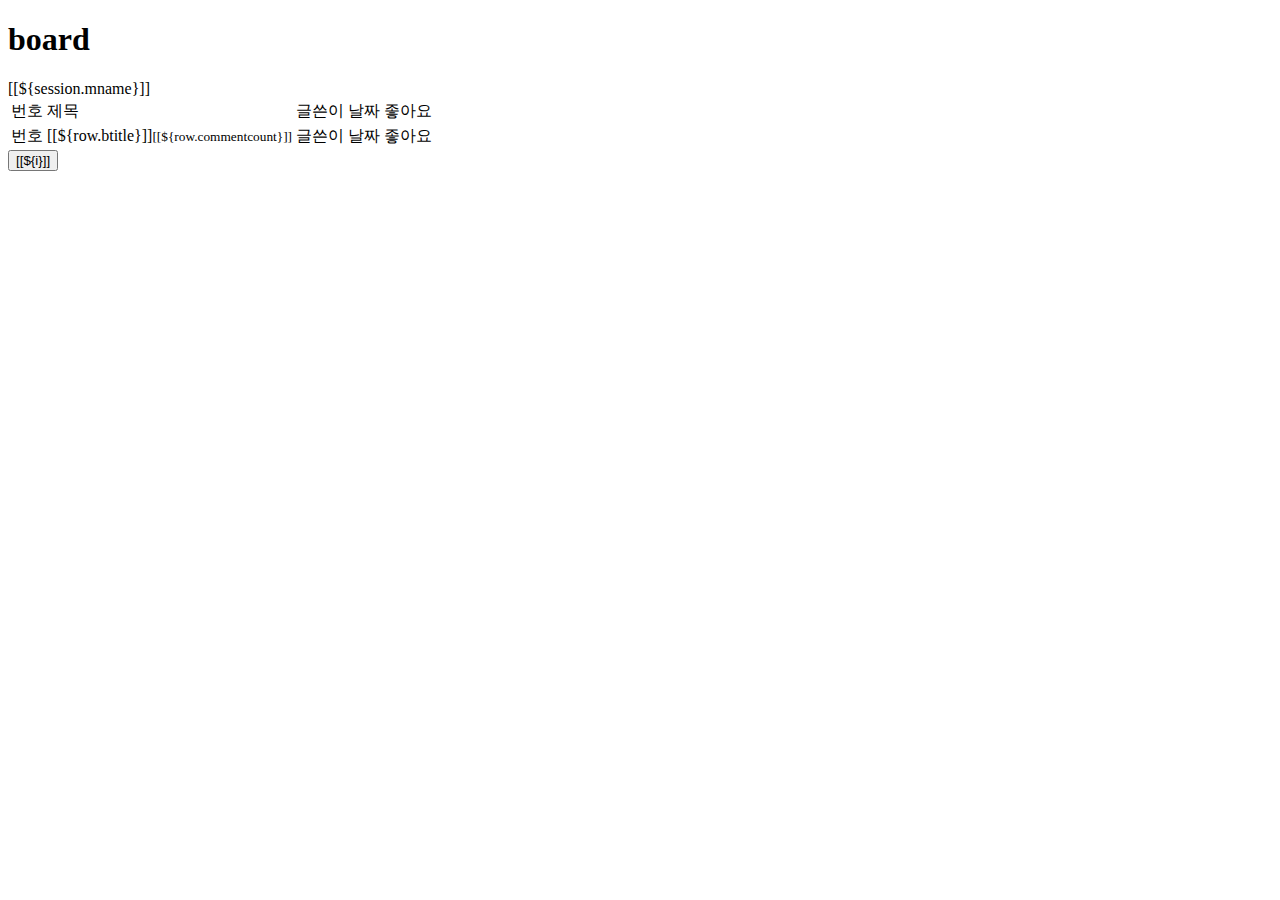
<file: august30/src/main/resources/templates/board.html>
<!DOCTYPE html>
<html lang="ko" xmlns:th="http://www.thymeleaf.org">
<head>
<meta charset="UTF-8">
<title>Insert title here</title>
<link rel="stylesheet" type="text/css" th:href="@{./css/board.css}">
</head>
<body>
	<th:block th:insert="~{/menu.html :: menu}"></th:block>

	<h1>board</h1>
	[[${session.mname}]]
	<table>
		<tr>
			<td>번호</td>
			<td>제목</td>
			<td>글쓴이</td>
			<td>날짜</td>
			<td>좋아요</td>
		</tr>

		<tr th:each="row : ${list}">
			<td th:text="${row.bno}">번호</td>
			<td th:onclick="|location.href='@{/detail(bno=${row.bno})}'|">[[${row.btitle}]]<small>[[${row.commentcount}]]</small></td>
			<td th:text="${row.m_name}">글쓴이</td>
			<td th:text="${row.bdate}">날짜</td>
			<td th:text="${row.blike}">좋아요</td>
		</tr>
	</table>
	<div class="paging">
	<th:block th:each = "i : ${#numbers.sequence(1, 10)}">
	<button th:onclick="|location.href='@{./board(pageNo=${i})}'|">[[${i}]]</button>
	</th:block>
	</div>
	
</body>
</html>
</file>
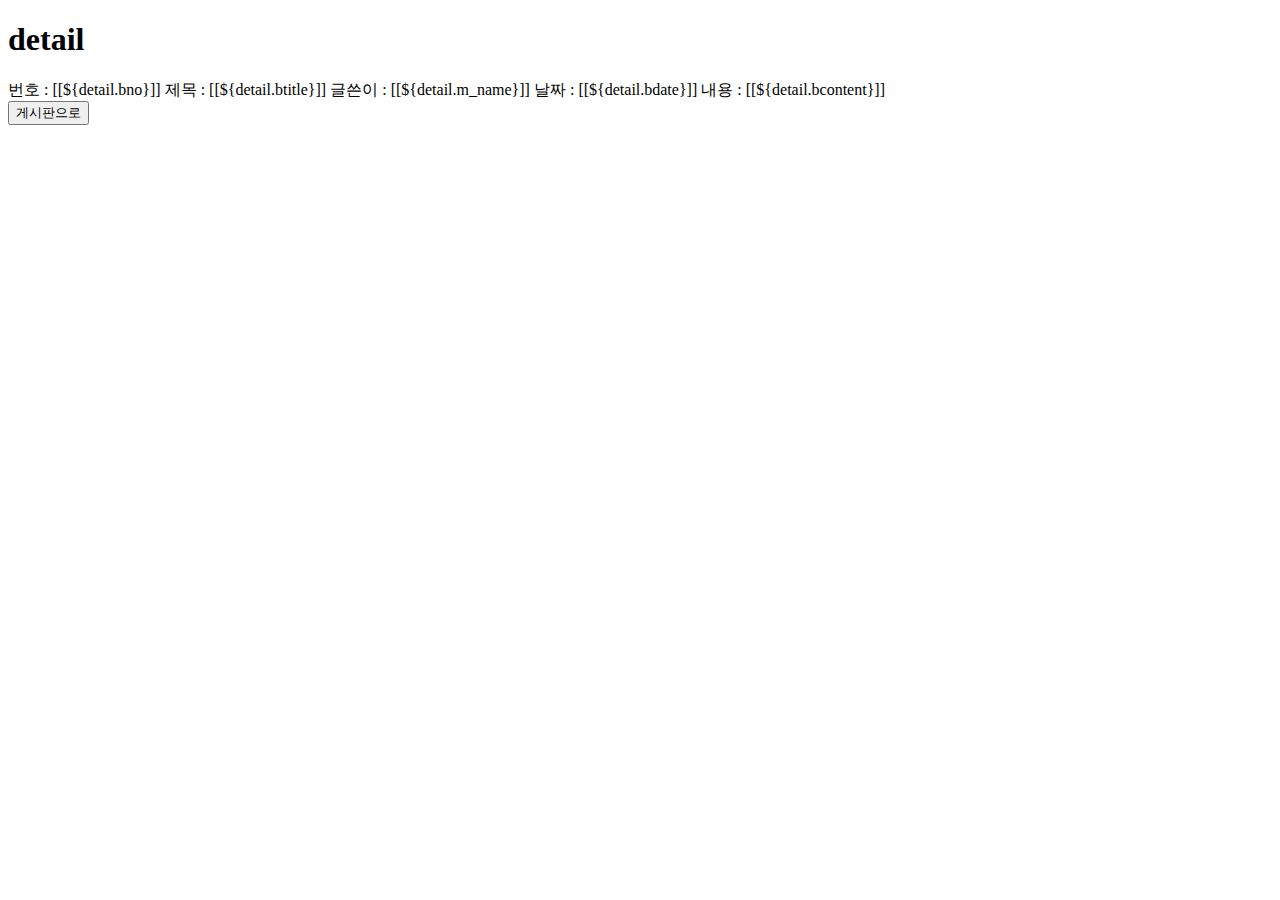
<file: august30/src/main/resources/templates/detail.html>
<!DOCTYPE html>
<html lang="ko" xmlns:th="http://www.thymeleaf.org">
<head>
<meta charset="UTF-8">
<title>Insert title here</title>
</head>
<body>
	<th:block th:insert="~{/menu.html :: menu}"></th:block>
	<h1>detail</h1>
	<div>
	번호 : [[${detail.bno}]]
	제목 : [[${detail.btitle}]]
	글쓴이 : [[${detail.m_name}]]
	날짜 : [[${detail.bdate}]]
	내용 : [[${detail.bcontent}]]
	</div>
	<button th:onclick="|location.href='@{/board}'|">게시판으로</button>
	<th:block th:insert="~{/menu.html :: footer}"></th:block>
</body>
</html>
</file>
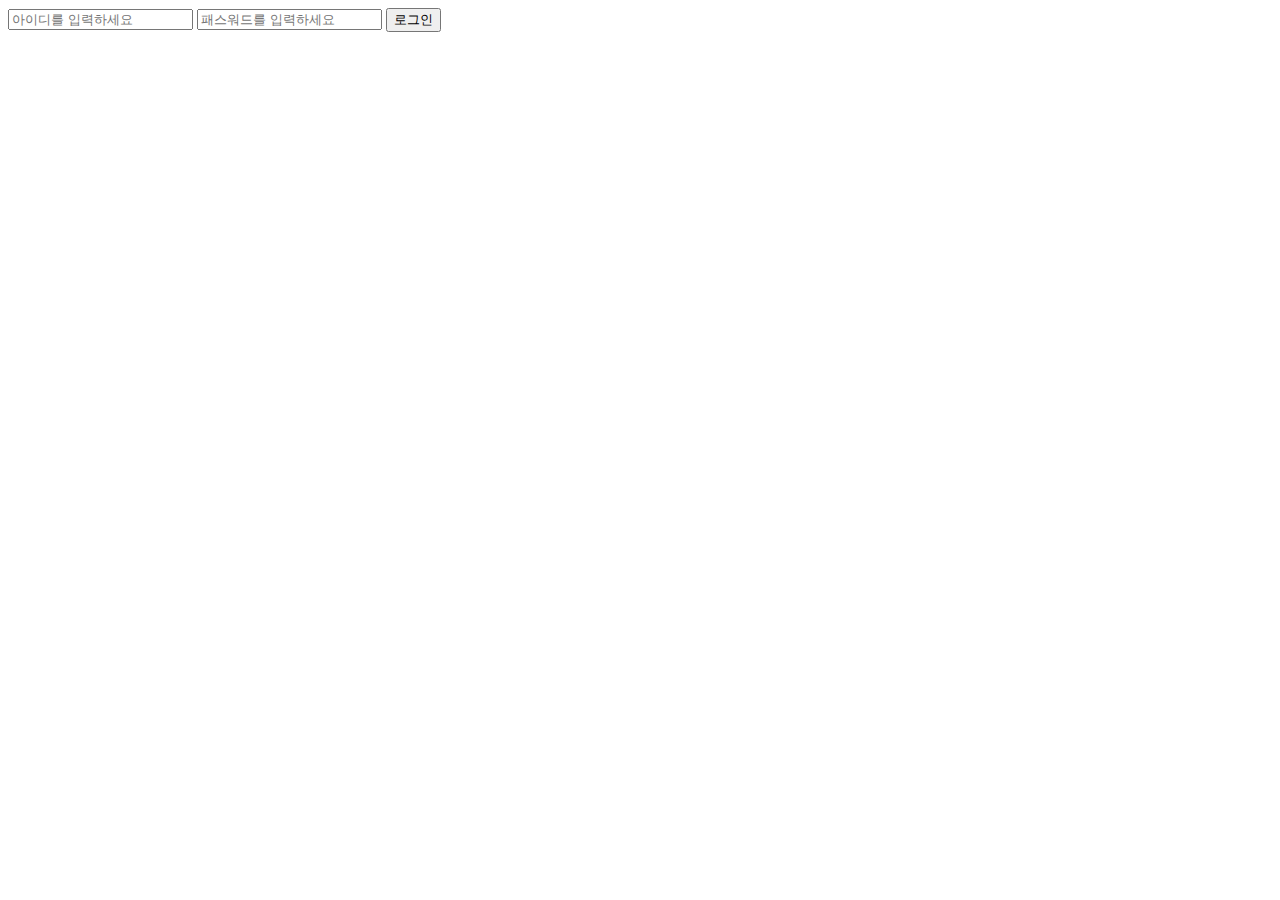
<file: august30/src/main/resources/templates/login.html>
<!DOCTYPE html>
<html lang="ko" xmlns:th="http://www.thymeleaf.org">
<head>
<meta charset="UTF-8">
<title>Insert title here</title>
<link rel="stylesheet" type="text/css" th:href="@{./css/thymeleaf.css}">
</head>
<body>
	<th:block th:insert="~{/menu.html :: menu}"></th:block>

<div class="login-form">
	<form th:action="@{./login}" method="post">
	<input type= "text" name="id" placeholder="아이디를 입력하세요"  required="required">
	<input type= "password" name="pw" placeholder="패스워드를 입력하세요"  required="required">
	<button type="submit">로그인</button>
	</form>
</div>
</body>
</html>
</file>
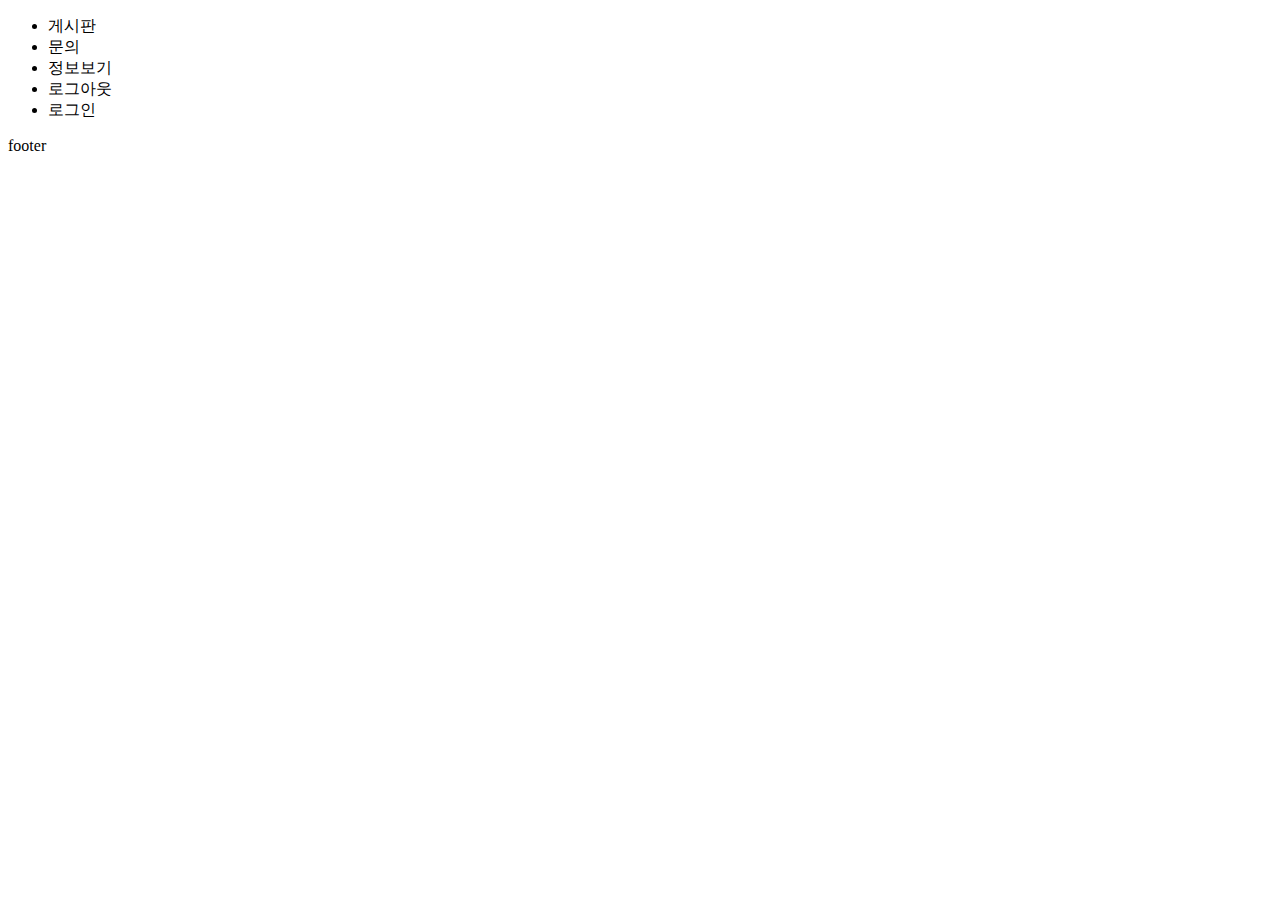
<file: august30/src/main/resources/templates/menu.html>
<!DOCTYPE html>
<html lang="ko" xmlns:th="http://www.thymeleaf.org">
<head>
<meta charset="UTF-8">
<title>Insert title here</title>
</head>
<body>
	<nav th:fragment="menu">
	<div th:switch="${session.mid != null }">
	<ul>
		<li th:onclick="|location.href='@{/board}'|">게시판</li>
		<li th:onclick="|location.href='@{/mooni}'|">문의</li>
		<li th:onclick="|location.href='@{/info}'|">정보보기</li>
<li th:case="true" th:onclick="|location.href='@{/logout}'|">로그아웃</li>
<li th:case="false" th:onclick="|location.href='@{/login}'|">로그인</li>
	</ul>
	</div>
	</nav>
	
	<div th:fragment="footer">footer</div>
</body>
</html>
</file>
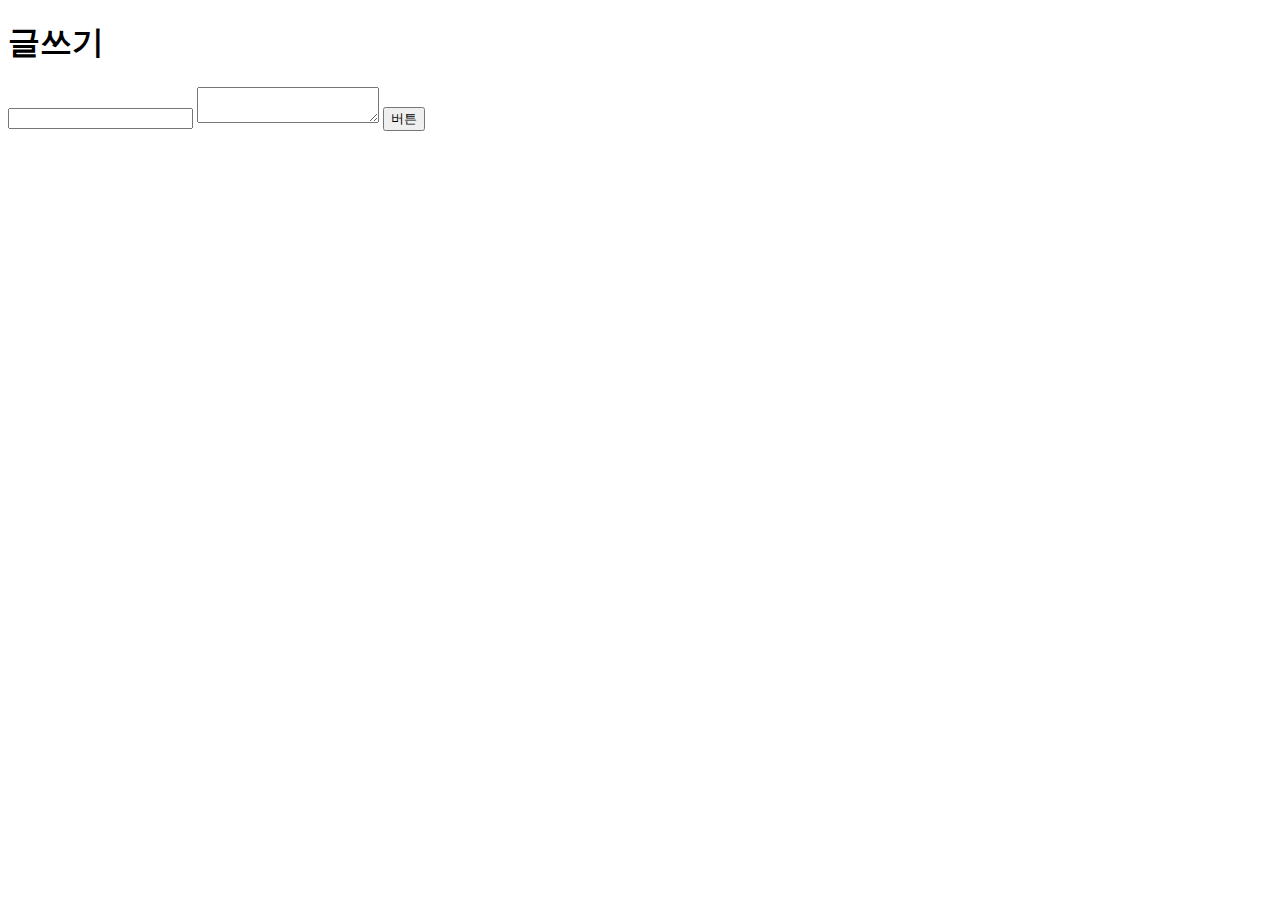
<file: august31-JPA/src/main/resources/templates/write.html>
<!DOCTYPE html>
<html lang="ko" xmlns:th="http://www.thymeleaf.org">
<head>
<meta charset="UTF-8">
<title>Insert title here</title>
</head>
<body>
	<h1>글쓰기</h1>
	<form th:action="@{./write}" method="post">
		<input type="text" name="btitle">
		<textarea name="bcontent"></textarea>
		<button>버튼</button>
	</form>
</body>
</html>
</file>
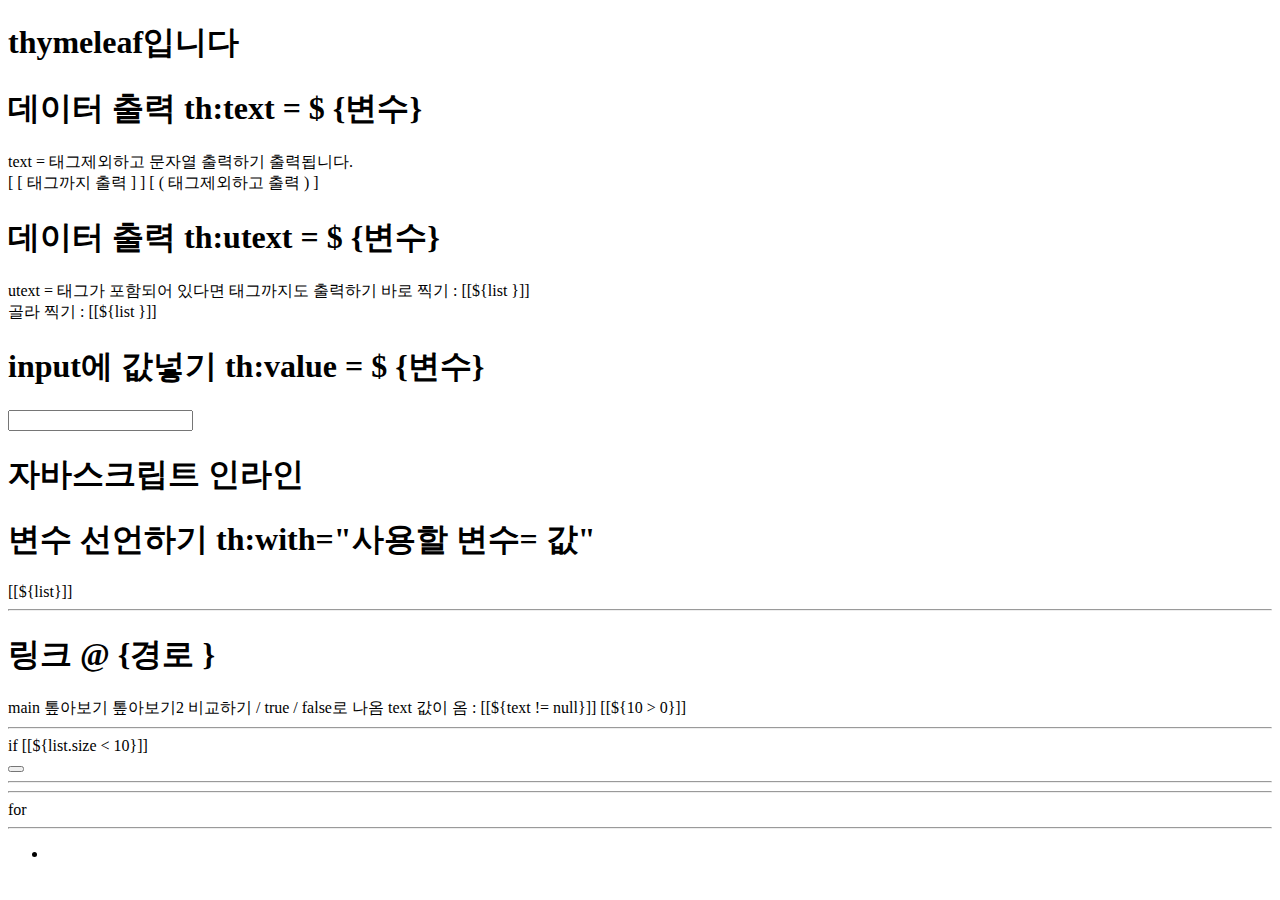
<file: thymeleaf/src/main/resources/templates/index2.html>
<!DOCTYPE html>
<!-- 타임리프 선언하기 -->
<html lang="ko" xmlns:th="http://www.thymeleaf.org">
<head>
<meta charset="UTF-8">
<title>타임리프 사용하기</title>
</head>
<body>
<th:block th:insert="~{./menu.html :: menu}"></th:block>
	<h1>thymeleaf입니다</h1>
	<h1>데이터 출력 th:text = $ {변수} </h1>
	text = 태그제외하고 문자열 출력하기
	<span th:text="${text }">출력됩니다.</span><br>
	[ [ 태그까지 출력 ] ]
	[ ( 태그제외하고 출력 ) ]
	
	<h1>데이터 출력 th:utext = $ {변수} </h1>
	utext = 태그가 포함되어 있다면 태그까지도 출력하기
	<span>바로 찍기 : [[${list }]]</span><br>
	<span>골라 찍기 : [[${list }]]</span><br>
	
	<h1>input에 값넣기 th:value = $ {변수} </h1>
	<input type="text" th:value="${session.mid }">
	
	<h1> 자바스크립트 인라인</h1>
	<script th:inline="javascript">
	  var text = [[${text }]];
	  //문자열이라면 따옴표를 추가해줍니다. var text="text";
	</script>
	
	<h1>변수 선언하기 th:with="사용할 변수= 값"</h1>
	<span th:with="name=홍길동" th:text="${name}"></span>
	[[${list}]]
	<hr>
	<h1>링크 @ {경로 }</h1>
	<a th:href="@{./main }">main</a>
	<a th:href="@{./detail(bno=21) }">톺아보기</a>
	<a th:href="@{./detail(bno=21, uuid=102920339) }">톺아보기2</a>
	
	비교하기 / true / false로 나옴
	text 값이 옴 : [[${text != null}]]
	[[${10 > 0}]]
	<span th:text="${text != null ? '데이터가 있습니다.' : '데이터가 없습니다.' }"></span>
	<hr>
	
	if [[${list.size < 10}]]
	<div th:if="${list != null }" th:text="'서버에서 오는 값이 있습니다.'"></div>
	<div th:if="${list.size le 10 }" th:text="'10개 이상입니다.'"></div>
	<div th:if="${session.mid == null }">
		<button th:text="'로그인하세요'"></button>
	</div>
	<div th:unless="${session.mid == null }">
		<div th:text="|${session.mid},님 반갑습니다.|"></div>
	</div>
	<hr>
	<div th:switch="${session.mid != null}">
		<div th:case="true" th:text="'반갑습니다.'"></div>
		<div th:case="false" th:text="'로그인해주세요.'"></div>
	</div>
	<hr>
	for
	<hr>
	<ul th:each="name : ${list}">
		<li th:text="${name }"></li>
	</ul>
	<th:block th:each="name : ${list}">
		<div th:text="${name }"></div>
	</th:block>
</body>
</html>
</file>
